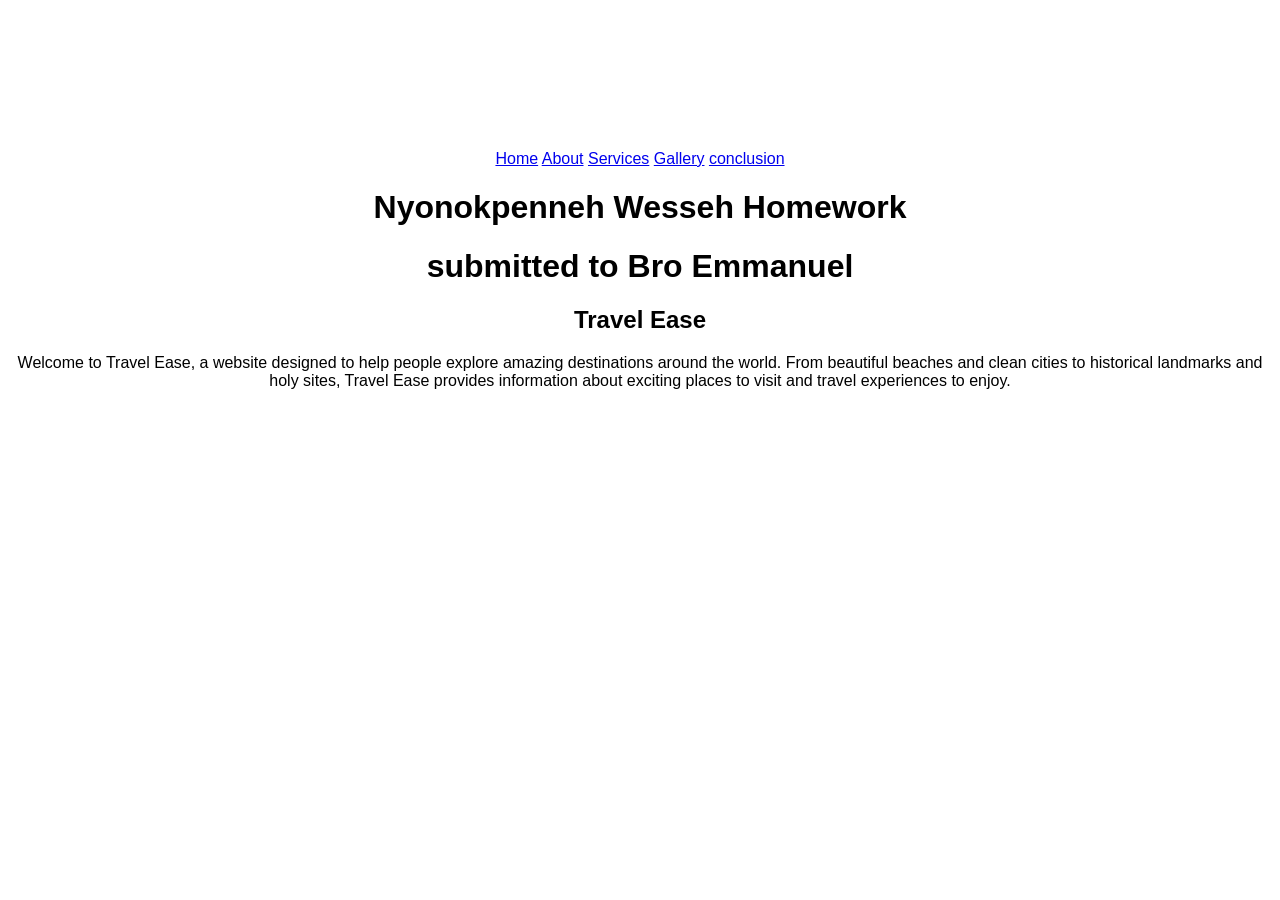
<file: index.html>
<!DOCTYPE html>
<html>
<head>
    <title>Travel Ease</title>
</head>
<body style="text-align:center; font-family:Arial; margin-top:150px;">
  <a href="index.html">Home</a>
<a href="about.html">About</a>
<a href="service.html">Services</a>
<a href="gallery.html">Gallery</a>
<a href="conclusion">conclusion</a>
    <h1>Nyonokpenneh Wesseh Homework</h1>
<h1>submitted to Bro Emmanuel</h1>
    <h2>Travel Ease</h2>

    <p>
        Welcome to Travel Ease, a website designed to help people explore
        amazing destinations around the world. From beautiful beaches and
        clean cities to historical landmarks and holy sites, Travel Ease
        provides information about exciting places to visit and travel
        experiences to enjoy.
    </p>

</body>
</html>
</file>
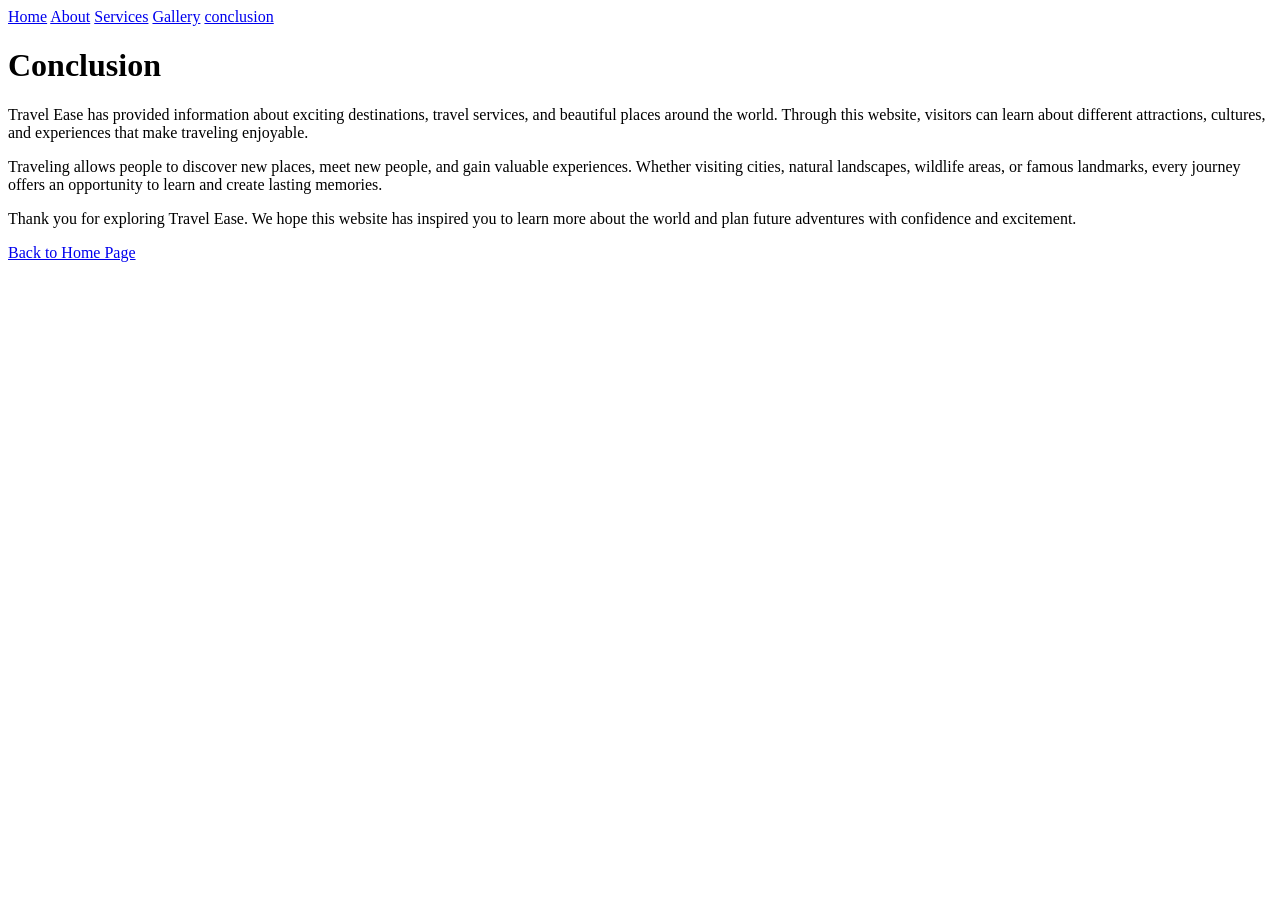
<file: Conclusion.html>
<!DOCTYPE html>
<html>
<head>
    <title>Travel Ease - Conclusion</title>
</head>
<body>
  <a href="index.html">Home</a>
<a href="about.html">About</a>
<a href="service.html">Services</a>
<a href="gallery.html">Gallery</a>
<a href="conclusion">conclusion</a>
    <h1>Conclusion</h1>

    <p>
        Travel Ease has provided information about exciting destinations,
        travel services, and beautiful places around the world. Through
        this website, visitors can learn about different attractions,
        cultures, and experiences that make traveling enjoyable.
    </p>

    <p>
        Traveling allows people to discover new places, meet new people,
        and gain valuable experiences. Whether visiting cities, natural
        landscapes, wildlife areas, or famous landmarks, every journey
        offers an opportunity to learn and create lasting memories.
    </p>

    <p>
        Thank you for exploring Travel Ease. We hope this website has
        inspired you to learn more about the world and plan future
        adventures with confidence and excitement.
    </p>

    <a href="index.html">Back to Home Page</a>

</body>
</html>
</file>
